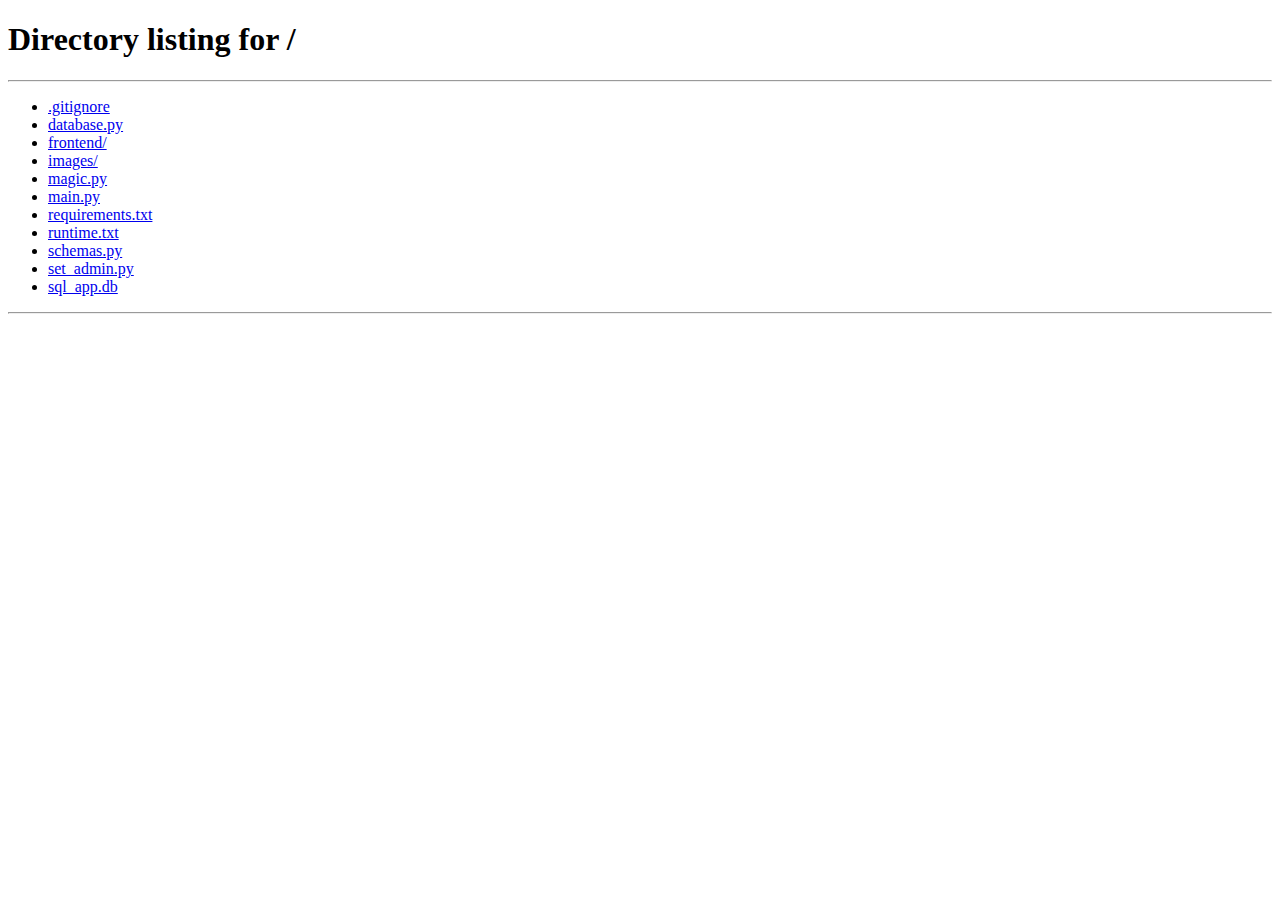
<file: frontend/admin.html>
<!DOCTYPE html>
<html lang="ar" dir="rtl">
<head>
    <meta charset="UTF-8">
    <meta name="viewport" content="width=device-width, initial-scale=1.0">
    <title>KAIA Admin | لوحة السيطرة 🛰️</title>
    <link href="https://fonts.googleapis.com/css2?family=Cairo:wght@400;700;900&display=swap" rel="stylesheet">
    <link rel="stylesheet" href="https://cdnjs.cloudflare.com/ajax/libs/font-awesome/6.4.0/css/all.min.css">
    <style>
        :root { 
            --bg: #020617; 
            --panel: #0b1222; 
            --border: rgba(255,255,255,0.08); 
            --primary: #3b82f6; 
            --danger: #ef4444; 
            --success: #10b981;
            --text: #f3f4f6; 
            --gold: #ffd700;
            --muted: #94a3b8;
        }
        body { 
            background: var(--bg); 
            color: var(--text); 
            font-family: 'Cairo', sans-serif; 
            padding: 25px; 
            direction: rtl; 
            visibility: hidden; 
            opacity: 0;
            transition: opacity 0.5s;
        }
        .header { 
            display: flex; 
            justify-content: space-between; 
            align-items: center; 
            margin-bottom: 30px; 
            border-bottom: 2px solid var(--primary); 
            padding-bottom: 15px; 
        }
        .admin-card { 
            background: var(--panel); 
            border-radius: 20px; 
            padding: 25px; 
            border: 1px solid var(--border); 
            overflow-x: auto; 
            box-shadow: 0 10px 30px rgba(0,0,0,0.5);
            margin-bottom: 40px;
        }
        
        .btn-editor {
            background: linear-gradient(90deg, #1e40af, #3b82f6);
            color: white !important;
            box-shadow: 0 4px 15px rgba(59, 130, 246, 0.3);
        }

        table { width: 100%; border-collapse: collapse; text-align: right; min-width: 1200px; }
        th, td { padding: 15px; border-bottom: 1px solid var(--border); font-size: 13px; }
        th { color: var(--primary); font-weight: 900; background: rgba(59, 130, 246, 0.05); }
        
        .row-flagged { background: rgba(239, 68, 68, 0.05) !important; }

        .btn { 
            padding: 8px 14px; 
            border-radius: 8px; 
            cursor: pointer; 
            border: none; 
            font-weight: bold; 
            font-family: inherit; 
            transition: 0.3s; 
            display: inline-flex;
            align-items: center;
            gap: 8px;
            text-decoration: none;
        }
        .btn-save { background: var(--primary); color: white; }
        .btn-save:hover { background: #2563eb; transform: translateY(-2px); }
        
        .btn-verify { background: var(--success); color: white; }
        .btn-flag { background: #4b5563; color: white; }
        .btn-flag.active { background: var(--danger); }
        .btn-renew { background: var(--gold); color: #000; font-size: 10px; padding: 5px 10px; }

        .btn-delete { background: rgba(239, 68, 68, 0.1); color: var(--danger); border: 1px solid var(--danger); }
        .btn-delete:hover { background: var(--danger); color: white; }

        .btn-edit-alt { background: #1e293b; color: #fff; border: 1px solid var(--primary); }
        
        .btn-refresh { background: #1e293b; color: white; border: 1px solid var(--primary); }
        
        input[type="number"], select { 
            background: #000; 
            color: #fff; 
            border: 1px solid var(--border); 
            padding: 6px; 
            border-radius: 6px; 
            text-align: center; 
            font-family: inherit;
        }
        
        .ip-badge {
            background: #1e293b;
            color: var(--primary);
            padding: 4px 8px;
            border-radius: 6px;
            font-family: monospace;
            font-size: 11px;
            border: 1px solid rgba(59, 130, 246, 0.3);
        }

        .whatsapp-link { color: #25d366; text-decoration: none; font-weight: 900; background: rgba(37, 211, 102, 0.1); padding: 5px 10px; border-radius: 5px; }
        .badge-premium { background: var(--success); color: #000; padding: 2px 8px; border-radius: 4px; font-size: 10px; font-weight: 900; }
        .badge-verify { background: #3b82f6; color: white; padding: 2px 8px; border-radius: 4px; font-size: 10px; font-weight: 900; }
        .badge-whale { background: var(--gold); color: #000; padding: 2px 8px; border-radius: 4px; font-size: 10px; font-weight: 900; }
        
        .expiry-date { color: var(--gold); font-weight: 800; font-size: 11px; display: block; margin-bottom: 4px; }
    </style>
</head>
<body>

<div class="header">
    <h1><i class="fa-solid fa-tower-observation"></i> مركز قيادة KAIA AI</h1>
    <div style="display: flex; gap: 10px;">
        <button class="btn btn-editor" onclick="window.location.href='/editor'">
            <i class="fa-solid fa-pen-nib"></i> غرفة التحرير
        </button>
        <button class="btn btn-refresh" onclick="loadUsers()"><i class="fa-solid fa-rotate"></i> تحديث</button>
        <button class="btn btn-save" onclick="window.location.href='/'" style="background: #1e293b;"><i class="fa-solid fa-house"></i> الرئيسية</button>
    </div>
</div>

<div style="margin-bottom: 25px; background: rgba(59, 130, 246, 0.05); padding: 20px; border-radius: 15px; border: 1px dashed var(--primary);">
    <h2 style="margin: 0; font-size: 20px; font-weight: 900; color: var(--primary);">نظام إدارة الاشتراكات والأمان</h2>
    <p style="margin: 5px 0 0; font-size: 13px; color: var(--muted);">تحكم في تفعيل الحسابات، تمديد الاشتراكات، ومراقبة البصمات الرقمية.</p>
</div>

<div class="admin-card">
    <table>
        <thead>
            <tr>
                <th>المستخدم</th>
                <th>التواصل</th>
                <th>بصمة الـ IP</th>
                <th>الحالة</th>
                <th>تفعيل</th>
                <th>الباقة</th>
                <th>الرصيد</th>
                <th>تاريخ الانتهاء</th>
                <th>إجراءات</th>
            </tr>
        </thead>
        <tbody id="users-list">
            <tr><td colspan="9" style="text-align:center; padding: 50px;">جاري فحص رادار المتداولين...</td></tr>
        </tbody>
    </table>
</div>

<h2 style="margin-bottom: 20px; font-weight: 900; color: var(--gold);"><i class="fa-solid fa-newspaper"></i> إدارة التقارير المنشورة</h2>
<div class="admin-card">
    <table>
        <thead>
            <tr>
                <th>عنوان التقرير</th>
                <th>اللغة</th>
                <th>تاريخ النشر</th>
                <th>الإجراء</th>
            </tr>
        </thead>
        <tbody id="admin-articles-list">
            <tr><td colspan="4" style="text-align:center; padding: 30px;">جاري جلب المقالات...</td></tr>
        </tbody>
    </table>
</div>

<script>
    const token = localStorage.getItem("token");

    async function checkAdminAuth() {
        if (!token) { window.location.href = "/"; return; }
        try {
            const res = await fetch("/api/me", { headers: { "Authorization": "Bearer " + token } });
            const user = await res.json();
            if (!res.ok || !user.is_admin) { window.location.href = "/"; }
            else {
                document.body.style.visibility = "visible";
                document.body.style.opacity = "1";
                loadUsers();
                loadArticlesForAdmin();
            }
        } catch (e) { window.location.href = "/"; }
    }

    async function loadUsers() {
        try {
            const res = await fetch("/api/admin/users", { headers: { "Authorization": "Bearer " + token } });
            const users = await res.json();
            const tbody = document.getElementById("users-list");
            tbody.innerHTML = users.map(u => {
                const expiry = u.subscription_end ? new Date(u.subscription_end).toLocaleDateString() : "غير محدد";
                return `
                <tr class="${u.is_flagged ? 'row-flagged' : ''}">
                    <td>
                        <div style="font-weight:900;">${u.full_name}</div>
                        <div style="font-size:10px; color:var(--muted);">${u.email}</div>
                        ${u.is_premium ? '<span class="badge-premium">PREMIUM</span>' : ''}
                        ${u.is_whale ? '<span class="badge-whale">KING 👑</span>' : ''}
                    </td>
                    <td><a href="https://wa.me/${u.whatsapp}" target="_blank" class="whatsapp-link"><i class="fa-brands fa-whatsapp"></i> واتساب</a></td>
                    <td><span class="ip-badge">${u.registration_ip || '0.0.0.0'}</span></td>
                    <td>
                        ${u.is_verified ? '<span class="badge-verify">مفعل ✅</span>' : '<span class="badge-verify" style="background:#4b5563;">انتظار ⏳</span>'}
                    </td>
                    <td>
                        <button class="btn btn-verify" onclick="toggleVerify(${u.id}, ${u.is_verified})" title="تغيير حالة التفعيل">
                            <i class="fa-solid ${u.is_verified ? 'fa-user-xmark' : 'fa-user-check'}"></i>
                        </button>
                    </td>
                    <td>
                        <select id="tier-${u.id}" onchange="saveUser(${u.id})">
                            <option value="Trial" ${u.tier==='Trial'?'selected':''}>Trial</option>
                            <option value="Basic" ${u.tier==='Basic'?'selected':''}>Basic</option>
                            <option value="Pro" ${u.tier==='Pro'?'selected':''}>Pro</option>
                            <option value="Platinum" ${u.tier==='Platinum'?'selected':''}>Platinum</option>
                        </select>
                    </td>
                    <td><input type="number" id="cred-${u.id}" value="${u.credits}" style="width: 60px;" onchange="saveUser(${u.id})"></td>
                    <td>
                        <span class="expiry-date">${expiry}</span>
                        <button class="btn btn-renew" onclick="renewUser(${u.id})"><i class="fa-solid fa-clock-rotate-left"></i> تجديد 30 يوم</button>
                    </td>
                    <td>
                        <button class="btn btn-flag ${u.is_flagged ? 'active' : ''}" onclick="toggleFlag(${u.id}, ${u.is_flagged})" title="وسم مشبوه">
                            <i class="fa-solid fa-flag"></i>
                        </button>
                        <button class="btn btn-delete" onclick="deleteUser(${u.id}, '${u.full_name}')"><i class="fa-solid fa-trash"></i></button>
                    </td>
                </tr>`;
            }).join("");
        } catch (e) { console.error("Admin Users Error"); }
    }

    async function renewUser(userId) {
        if(!confirm("تجديد الاشتراك لمدة 30 يوماً إضافية؟")) return;
        try {
            const res = await fetch("/api/admin/update_user", {
                method: "POST",
                headers: { "Content-Type": "application/json", "Authorization": "Bearer " + token },
                body: JSON.stringify({ user_id: userId, renew_subscription: true })
            });
            if (res.ok) loadUsers();
        } catch (e) { alert("خطأ في الاتصال بالسيرفر"); }
    }

    async function toggleVerify(userId, currentStatus) {
        try {
            const res = await fetch("/api/admin/update_user", {
                method: "POST",
                headers: { "Content-Type": "application/json", "Authorization": "Bearer " + token },
                body: JSON.stringify({ user_id: userId, is_verified: !currentStatus })
            });
            if (res.ok) loadUsers();
        } catch (e) { }
    }

    async function toggleFlag(userId, currentStatus) {
        try {
            const res = await fetch("/api/admin/update_user", {
                method: "POST",
                headers: { "Content-Type": "application/json", "Authorization": "Bearer " + token },
                body: JSON.stringify({ user_id: userId, is_flagged: !currentStatus })
            });
            if (res.ok) loadUsers();
        } catch (e) { }
    }

    async function saveUser(userId) {
        const credits = document.getElementById(`cred-${userId}`).value;
        const tier = document.getElementById(`tier-${userId}`).value;
        try {
            await fetch("/api/admin/update_user", {
                method: "POST",
                headers: { "Content-Type": "application/json", "Authorization": "Bearer " + token },
                body: JSON.stringify({ 
                    user_id: userId, credits: parseInt(credits), tier: tier, 
                    is_premium: (tier !== 'Trial'), is_whale: (tier === 'Platinum') 
                })
            });
        } catch (e) { }
    }

    async function deleteUser(userId, name) {
        if (!confirm(`حذف حساب (${name})؟`)) return;
        try {
            const res = await fetch(`/api/admin/delete_user/${userId}`, { 
                method: "DELETE", headers: { "Authorization": "Bearer " + token } 
            });
            if (res.ok) loadUsers();
        } catch (e) { }
    }

    async function loadArticlesForAdmin() {
        try {
            const resAr = await fetch("/api/articles?lang=ar");
            const resEn = await fetch("/api/articles?lang=en");
            const artAr = await resAr.json();
            const artEn = await resEn.json();
            const allArts = [...artAr, ...artEn];
            const tbody = document.getElementById("admin-articles-list");
            tbody.innerHTML = allArts.map(art => `
                <tr>
                    <td style="font-weight:700; color:#fff;">${art.title}</td>
                    <td>${art.language === 'ar' ? '🇸🇦' : '🇺🇸'}</td>
                    <td style="opacity:0.6;">${new Date(art.created_at).toLocaleDateString()}</td>
                    <td>
                        <button class="btn btn-edit-alt" onclick="window.location.href='/editor?edit=${art.id}'">تعديل</button>
                    </td>
                </tr>`).join("");
        } catch (e) { }
    }

    window.onload = checkAdminAuth;
</script>
</body>
</html>
</file>
